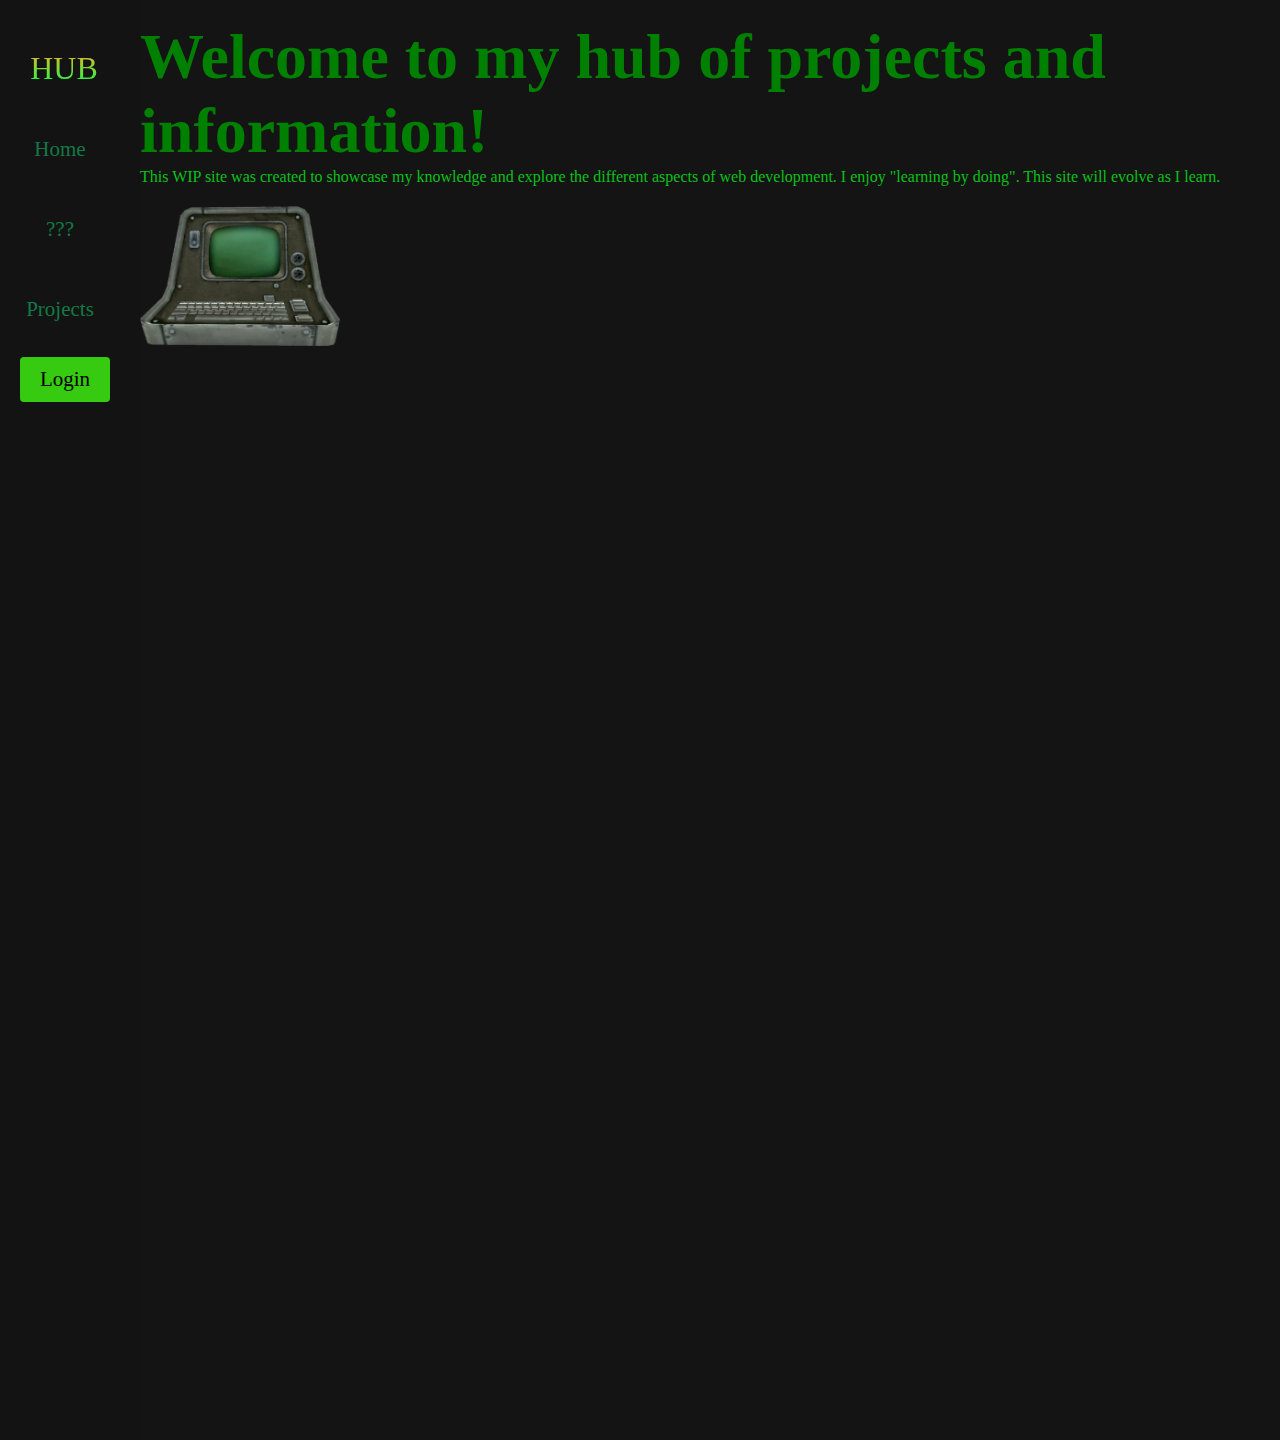
<file: index.html>
<!DOCTYPE html>
<html lang="en">
    <head>
        <meta charset="UTF-8"/>
        <meta name="viewport"
        content="width=device-width,
        initial-scale=1.0" />
        <title>CANEAUS HUB</title>
        <link rel="stylesheet" href="styles.css" />

    </head>
    <body>
        <nav class="navbar">
        <div class="navbar__container">
        <a href="/" id="navbar__logo">HUB</a>
        <div class="navbar__toggle" id="mobile-menu">
            <span class="bar"></span>
            <span class="bar"></span>
            <span class="bar"></span>
        </div>
        <ul class="navbar__menu">
            <li class="navbar__item">
                <a href="/" class="navbar__links">
                    Home
                </a>
            </li>
            <li class="navbar__item">
                <a href="/tech.html" class="navbar__links">
                    ???
                </a>
            </li>
            <li class="navbar__item">
                <a href="/projects.html" class="navbar__links">
                    Projects
                </a>
            </li>
            <li class="navbar__btn">
                <a href="/" class="button">
                    Login
                </a>
            </li>
        </ul>
        </div>
        </nav>
        
        <div class="main">
            <div class="main__container">
                <div class="main__content">
                    <h1>Welcome to my hub of projects and information!</h1>
                    <p>This WIP site was created to showcase my knowledge and explore the different aspects of web development. I enjoy "learning by doing". This site will evolve as I learn.</p>
                 <!--  <button class="main__btn"><a href="/">Explore</a></button> -->
                </div>
                <div class="main__img--container">
                    <img src="images/Terminal.png" width: "100" height: "100" alt="picture" id="cool_image"/>
                </div>
            </div>
        </div>
        
        <script src="app.js"></script>
    </body>
</html>
</file>
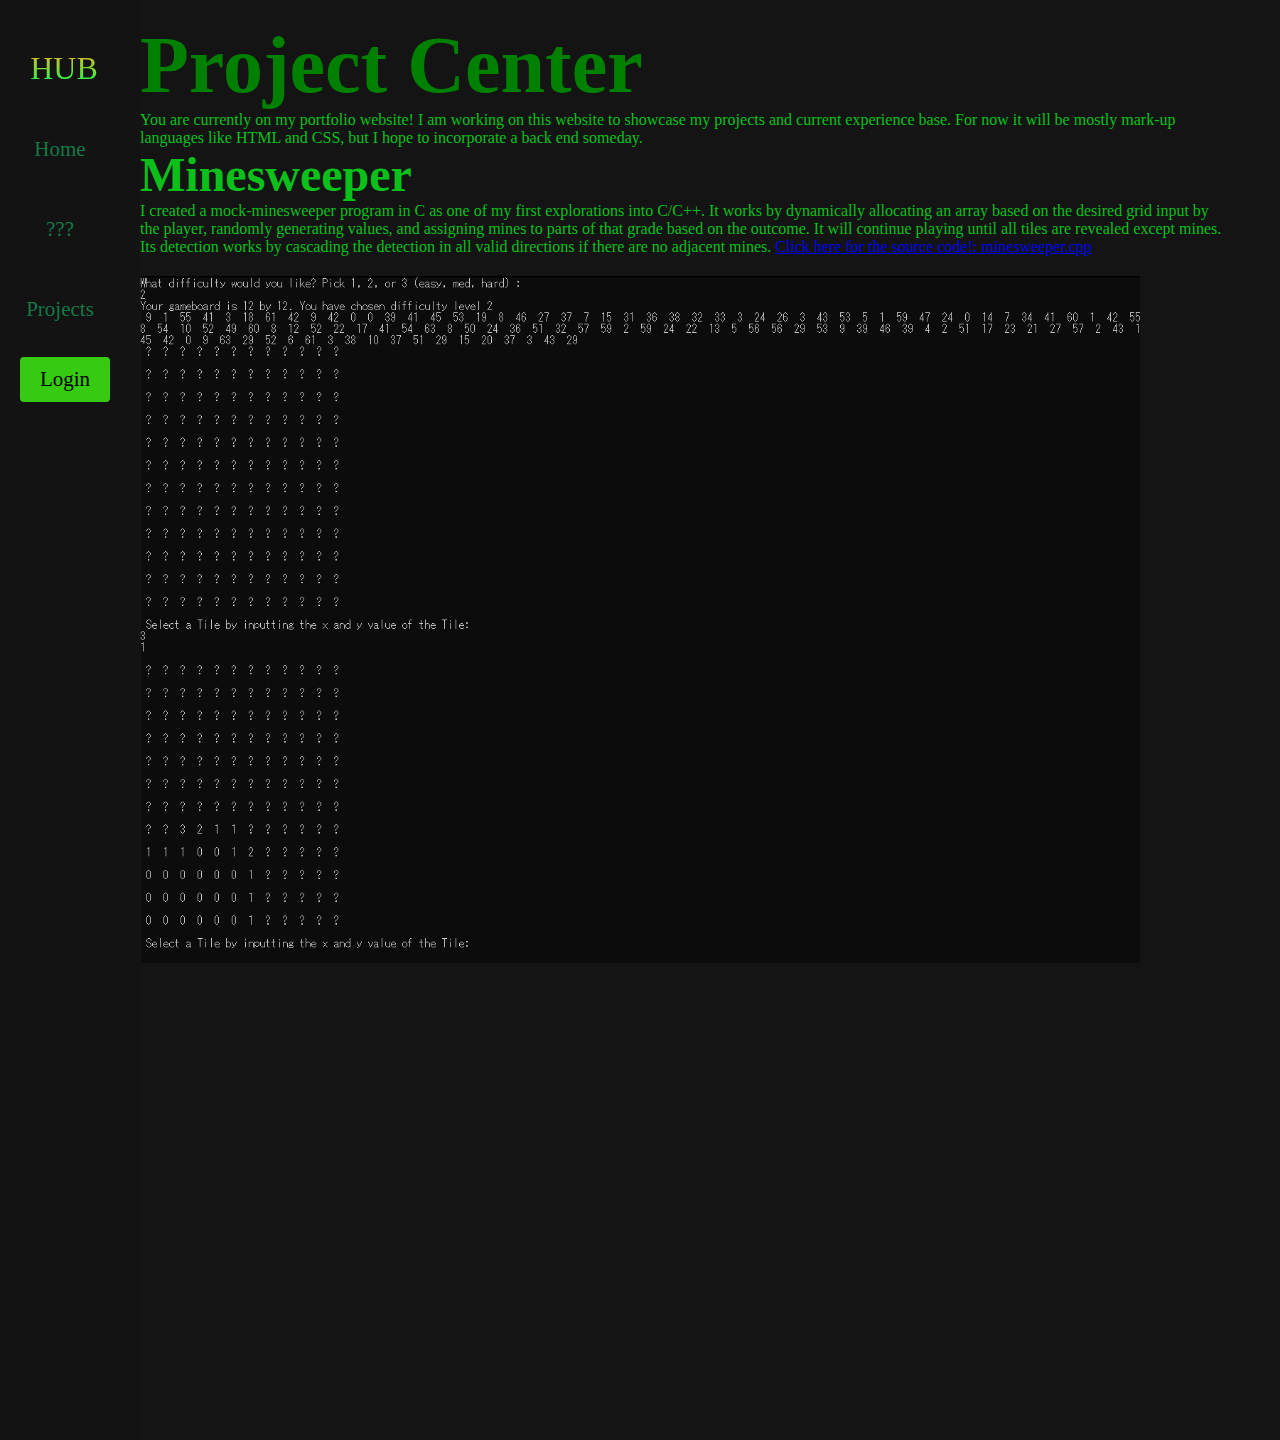
<file: projects.html>
<!DOCTYPE html>
<html lang="en">
    <head>
        <meta charset="UTF-8"/>
        <meta name="viewport"
        content="width=device-width,
        initial-scale=1.0" />
        <title>CANEAUS HUB</title>
        <link rel="stylesheet" href="projects.css" />

    </head>
    <body>
        <nav class="navbar">
        <div class="navbar__container">
        <a href="/index.html" id="navbar__logo">HUB</a>
        <div class="navbar__toggle" id="mobile-menu">
            <span class="bar"></span>
            <span class="bar"></span>
            <span class="bar"></span>
        </div>
        <ul class="navbar__menu">
            <li class="navbar__item">
                <a href="/index.html" class="navbar__links">
                    Home
                </a>
            </li>
            <li class="navbar__item">
                <a href="/tech.html" class="navbar__links">
                    ???
                </a>
            </li>
            <li class="navbar__item">
                <a href="/projects.html" class="navbar__links">
                    Projects
                </a>
            </li>
            <li class="navbar__btn">
                <a href="/" class="button">
                    Login
                </a>
            </li>
        </ul>
        </div>
        </nav>
        
        <div class="main">
            <div class="main__container">
                <div class="main__content">
                    <div class="main__content__proj1">
                    <h1>Project Center</h1>
                    <p1>You are currently on my portfolio website! I am working on this website to showcase my projects and current experience base. For now it will be mostly mark-up languages like HTML and CSS, but I hope to incorporate a back end someday.</p1>
                   </div>
                   <div class="main__content__proj2">
                    <h1>Minesweeper</h1>
                    <p1>I created a mock-minesweeper program in C as one of my first explorations into C/C++. It works by dynamically allocating an array based on the desired grid input by the player, randomly generating values, and assigning mines to parts of that grade based on the outcome. It will continue playing until all tiles are revealed except mines. Its detection works by cascading the detection in all valid directions if there are no adjacent mines. </p2>
                    <a href ="/source/MinesweeperNewb.txt"  download> Click here for the source code!: minesweeper.cpp</a>
                    <div class="main__proj2__img--container">
                        <img src="/images/Minesweeper_Example.png" width: "100" height: "100" alt="picture" id="cool_image"/>
                    </div>
                    </div>
                    <!--  <button class="main__btn"><a href="/">Explore</a></button> -->
                </div>
            </div>
        </div>
        
        <script src="app.js"></script>
    </body>
</html>
</file>
<file: styles.css>
* {
    box-sizing: border-box;
    margin: 0;
    padding:0;
    font: , monospace;
    
}


.navbar {
    
    float: left;
    background: #131313;
    height:1440px;
    width: 140px;
    display: flex;
    flex-direction: column;
    justify-content: column ;
    align-items:right;
    font-size: 21px;
    position: column;
    top: 0px;
    left: 0px;
    z-index: 999;

}

.navbar__container {
    display: flex;
    flex-direction: column;
    height: 80px;
    z-index: 1;
    width: 120px;
    max-width: 1300px;
    margin: 50px 40px 40px 0px;

}

#navbar__logo {
    background-color: #ff8177;
    background-image: linear-gradient(to top, #00ff4c 0%, #ffb023 100%);
    background-size: 100%;
    -webkit-background-clip: text;
    -moz-background-clop:text;
    -webkit-text-fill-color: transparent;
    -moz-text-fill-color: transparent;
    display: flex;
    flex-direction: column;
    align-items:center;
    list-style: none;
    text-align: left;
    cursor: pointer;
    text-decoration: none;
    font-size: 32px;
    margin-left: 8px;
}

.fa-gem {
    margin-right: 8px;
}

.navbar__menu{
    display: flex;
    flex-direction: column;
    align-items:center;
    list-style: none;
    text-align: center;
    margin-top: 30px;
}

.navbar__item {
    height: 80px;
}

.navbar__links {
    color: #137946;
    display:flex;
    flex-direction:column;
    align-items: left;
    text-decoration: none;
    padding: 20px 20px;
    height: 80%;
}

.navbar__btn {
    display:flex;
    justify-content: center;
    align-items: center;
    padding: 0px 12px;
    width: 100%;
}

.button {
    display: flex;
    justify-content: center;
    align-items: center;
    text-decoration: none;
    padding: 10px 20px;
    height: 100%;
    width: 100%;
    border: none;
    outline: none;
    border-radius: 4px;
    margin-left: 10px;
    background: #36ca11;
    color: rgb(0, 0, 0);
}

.button:hover {
background: #075020;
transition: all 0.1s;

}

.navbar__links:hover {
    color: #26811b;
    transition: all 0.1s ease;
}

@media screen and (max-width: 860px) {

    .navbar {
        background: 0;
        width:100%;
        justify-content:center;
        display:flex;
        flex-direction: center;
        height:120px;
        background: #131313;
        position:top;
        top:0px;
        left:0px;
        right:0px;
        margin:0;
    }

    .navbar__container {
        display: flex;
        justify-content: space-between;
        height: 80px;
        z-index: 1;
        width: 100%;
        max-width: 1300px;
        padding: 0;
       
    }

    .navbar__menu {
        display: grid;
        grid-template-columns: auto;
        justify-content: center;
        margin: 0;
        width: 100%;
        opacity:0;
        position: absolute;
        top: -10px;
       background: #131313;
        transition: all 0.25s ease;
        height: 50vh;
        z-index:-1;
    
    }

    .navbar__menu.active {
        background: #131313;
        top:12%;
        width: 100%;
        opacity: 1;
        transition: all 0.25s ease;
        z-index: 99;
        height: 50vh;
        font-size: 32px;
    }

    #navbar__logo {
        padding: 25px;
        width: 20%
    }
   
    .navbar__toggle .bar{
        width:25px;
        height: 3px;
        margin: 1px auto;
        transition: all 0.2s ease;
        background: #fff
    }

    .navbar__item {
        width:100%;
    }

    .navbar__links {
        text-align:center;
        padding:2px;
        width:100%;
        height: 50%;
        display: grid;

    }
    #mobile-menu {
        position:absolute;
        top: 5%;
        right: 5%;
        transform: translate (5%,10%);

    }
    .navbar__btn {
        display:flex;
        flex-direction: center;
        justify-content:center;
        align-items:center;
        width: 100%;
        height:50px;
        margin-bottom: 60px;
    }

    .button {
        display:flex;
        justify-content: center;
        align-items:center;
        width: 80%;
        height: 60px;
        margin: 0;
    }

    .navbar__toggle .bar {
        display: block;
        cursor: pointer;
    }
     
    #mobile-menu.is-active .bar:nth-child(2) {
        opacity:0;
    }
    #mobile-menu.is-active .bar:nth-child(1) {
        transform: translateY(4px) rotate(45deg);
    }
    #mobile-menu.is-active .bar:nth-child(3) {
        transform: translateY(-4px) rotate(-45deg);
    }
}

.main {
 background-color: #141414;

}

.main__container {
    top: 0;
    
    grid-template-columns: 10fr 1fr;
    align-items: center;
    justify-self: center;
    margin:0 auto;
    height: 1440px;
    background-color: #141414;
    z-index: 1;
    width: 100%;
    padding: 20px 50px;
    color: #0bc01a
    }

    .main__content h1 {
        font-size: 4rem;
        color:#9e3030;
        background-color: transparent;
       /* background-image: linear-gradient(to top, #007c30 0%, #3cff00 100%);*/
        background-size: 100%;
        -webkite-background-clip: text;
        -moz-background-clip: text;
        -webkit-text-fill-color: green;
        -moz-text-fill-color: green;

    }

 #cool_image {
    padding-top:20px;
    max-width: 200px;
    max-height: 100%;
 }
</file>
<file: projects.css>
* {
    box-sizing: border-box;
    margin: 0;
    padding:0;
    font: , monospace;
    
}


.navbar {
    
    float: left;
    background: #131313;
    height:1440px;
    width: 140px;
    display: flex;
    flex-direction: column;
    justify-content: column ;
    align-items:right;
    font-size: 21px;
    position: column;
    top: 0px;
    left: 0px;
    z-index: 999;

}

.navbar__container {
    display: flex;
    flex-direction: column;
    height: 80px;
    z-index: 1;
    width: 120px;
    max-width: 1300px;
    margin: 50px 40px 40px 0px;

}

#navbar__logo {
    background-color: #ff8177;
    background-image: linear-gradient(to top, #00ff4c 0%, #ffb023 100%);
    background-size: 100%;
    -webkit-background-clip: text;
    -moz-background-clop:text;
    -webkit-text-fill-color: transparent;
    -moz-text-fill-color: transparent;
    display: flex;
    flex-direction: column;
    align-items:center;
    list-style: none;
    text-align: left;
    cursor: pointer;
    text-decoration: none;
    font-size: 32px;
    margin-left: 8px;
}

.fa-gem {
    margin-right: 8px;
}

.navbar__menu{
    display: flex;
    flex-direction: column;
    align-items:center;
    list-style: none;
    text-align: center;
    margin-top: 30px;
}

.navbar__item {
    height: 80px;
}

.navbar__links {
    color: #137946;
    display:flex;
    flex-direction:column;
    align-items: left;
    text-decoration: none;
    padding: 20px 20px;
    height: 80%;
}

.navbar__btn {
    display:flex;
    justify-content: center;
    align-items: center;
    padding: 0px 12px;
    width: 100%;
}

.button {
    display: flex;
    justify-content: center;
    align-items: center;
    text-decoration: none;
    padding: 10px 20px;
    height: 100%;
    width: 100%;
    border: none;
    outline: none;
    border-radius: 4px;
    margin-left: 10px;
    background: #36ca11;
    color: rgb(0, 0, 0);
}

.button:hover {
background: #075020;
transition: all 0.1s;

}

.navbar__links:hover {
    color: #26811b;
    transition: all 0.1s ease;
}

@media screen and (max-width: 860px) {

    .navbar {
        background: 0;
        width:100%;
        justify-content:center;
        display:flex;
        flex-direction: center;
        height:120px;
        background: #131313;
        position:top;
        top:0px;
        left:0px;
        right:0px;
        margin:0;
    }

    .navbar__container {
        display: flex;
        justify-content: space-between;
        height: 80px;
        z-index: 1;
        width: 100%;
        max-width: 1300px;
        padding: 0;
       
    }

    .navbar__menu {
        display: grid;
        grid-template-columns: auto;
        justify-content: center;
        margin: 0;
        width: 100%;
        opacity:0;
        position: absolute;
        top: -10px;
       background: #131313;
        transition: all 0.25s ease;
        height: 50vh;
        z-index:-1;
    
    }

    .navbar__menu.active {
        background: #131313;
        top:12%;
        width: 100%;
        opacity: 1;
        transition: all 0.25s ease;
        z-index: 99;
        height: 50vh;
        font-size: 32px;
    }

    #navbar__logo {
        padding: 25px;
        width: 20%
    }
   
    .navbar__toggle .bar{
        width:25px;
        height: 3px;
        margin: 1px auto;
        transition: all 0.2s ease;
        background: #fff
    }

    .navbar__item {
        width:100%;
    }

    .navbar__links {
        text-align:center;
        padding:2px;
        width:100%;
        height: 50%;
        display: grid;

    }
    #mobile-menu {
        position:absolute;
        top: 5%;
        right: 5%;
        transform: translate (5%,10%);

    }
    .navbar__btn {
        display:flex;
        flex-direction: center;
        justify-content:center;
        align-items:center;
        width: 100%;
        height:50px;
        margin-bottom: 60px;
    }

    .button {
        display:flex;
        justify-content: center;
        align-items:center;
        width: 80%;
        height: 60px;
        margin: 0;
    }

    .navbar__toggle .bar {
        display: block;
        cursor: pointer;
    }
     
    #mobile-menu.is-active .bar:nth-child(2) {
        opacity:0;
    }
    #mobile-menu.is-active .bar:nth-child(1) {
        transform: translateY(4px) rotate(45deg);
    }
    #mobile-menu.is-active .bar:nth-child(3) {
        transform: translateY(-4px) rotate(-45deg);
    }
}

.main {
 background-color: #141414;

}

.main__container {
    top: 0;
    
    grid-template-columns: 10fr 1fr;
    align-items: center;
    justify-self: center;
    margin:0 auto;
    height: 1440px;
    background-color: #141414;
    z-index: 1;
    width: 100%;
    padding: 20px 50px;
    color: #0bc01a
    }

    .main__content__proj1 h1 {
        font-size: 5rem;
        color:#9e3030;
        align-self:center;
        transform: translatex(50% width);
        background-color: transparent;
       /* background-image: linear-gradient(to top, #007c30 0%, #3cff00 100%);*/
        background-size: 100%;
        -webkite-background-clip: text;
        -moz-background-clip: text;
        -webkit-text-fill-color: green;
        -moz-text-fill-color: green;

    }
    .main__content__proj2 h1{
        font-size: 3rem;
    }

 #cool_image {
    padding-top:20px;
    max-width: 1000px;
    max-height: 100%;
 }
</file>
